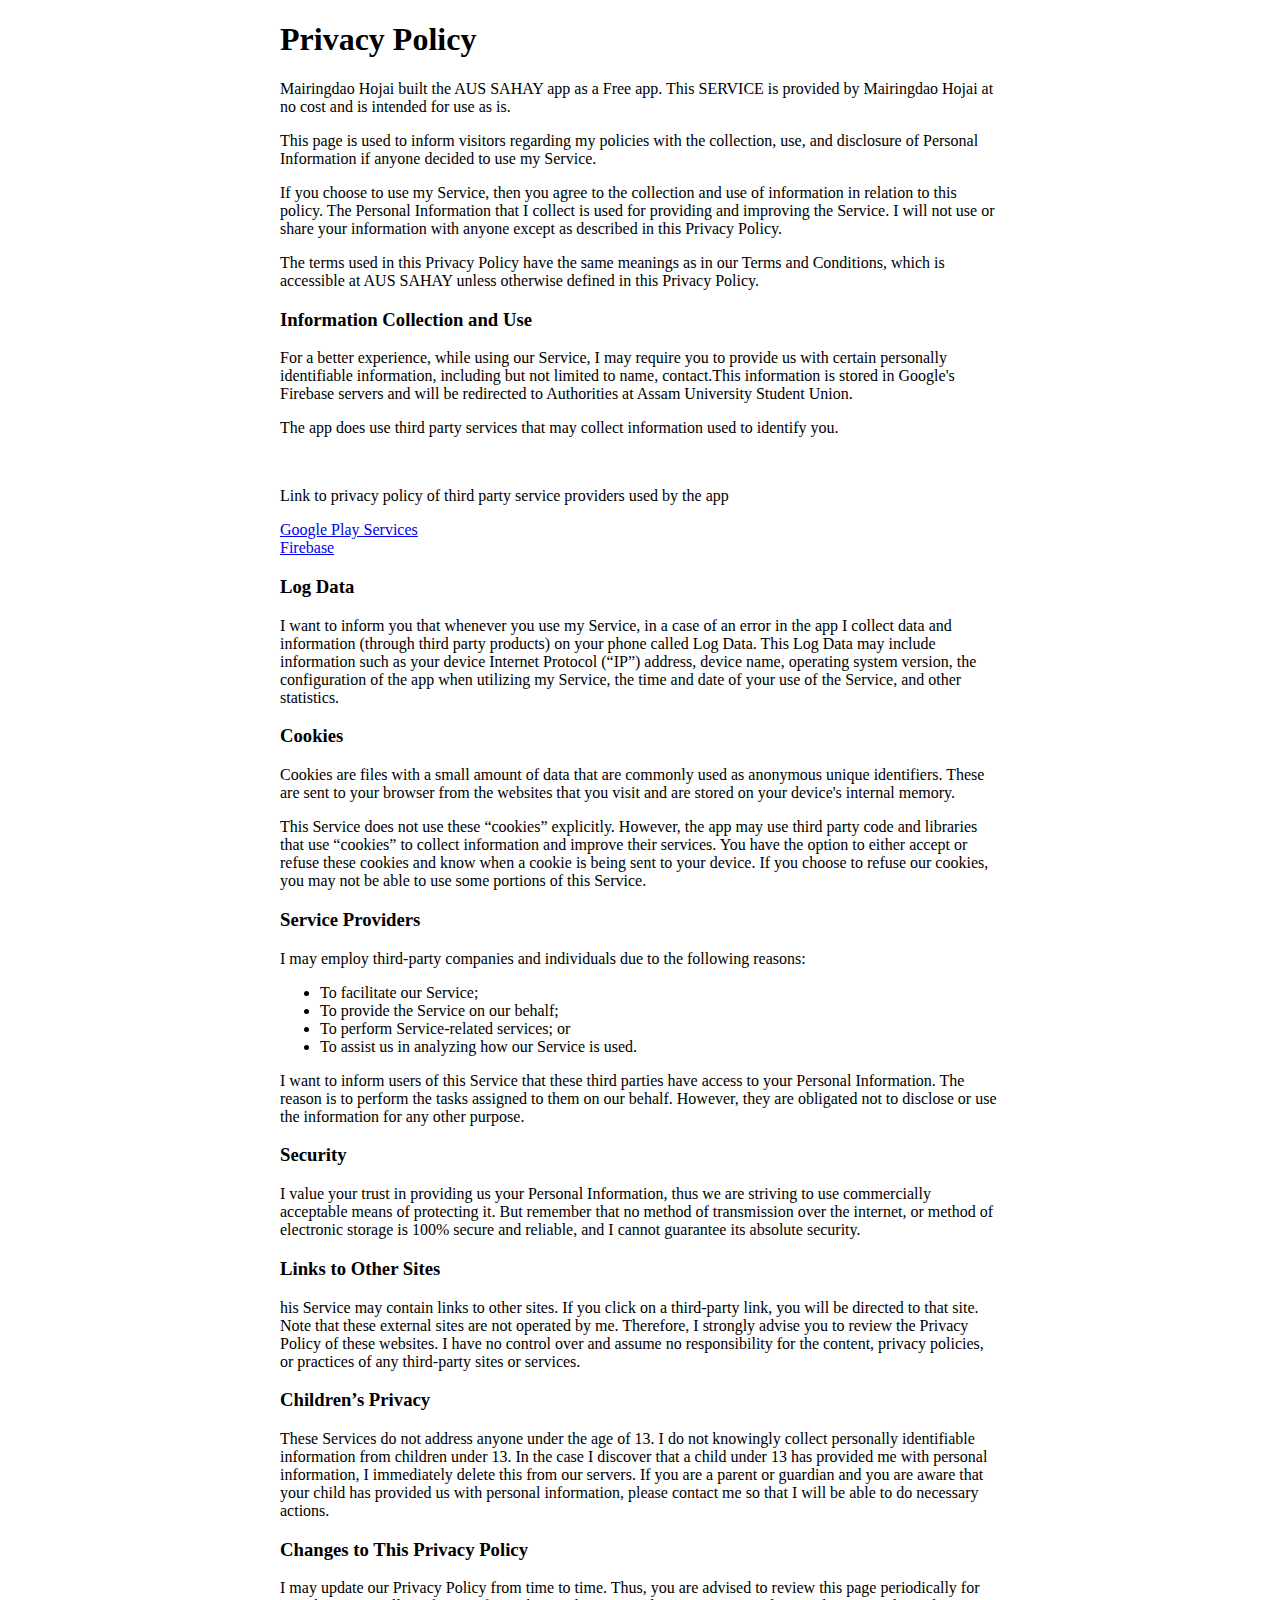
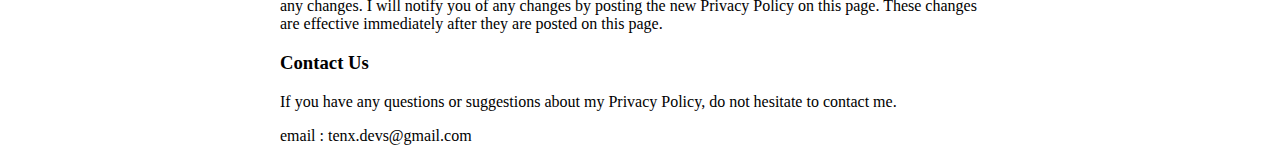
<file: index.html>
<!DOCTYPE html>
<html lang="en">
  <head>
    <meta charset="UTF-8" />
    <meta name="viewport" content="width=device-width, initial-scale=1.0" />
    <meta http-equiv="X-UA-Compatible" content="ie=edge" />
    <link rel="stylesheet" href="style.css" />
    <title>AUS_SAHAY</title>
  </head>
  <body>
    <h1>Privacy Policy</h1>
    <p>
      Mairingdao Hojai built the AUS SAHAY app as a Free app. This SERVICE is
      provided by Mairingdao Hojai at no cost and is intended for use as is.
    </p>
    <p>
      This page is used to inform visitors regarding my policies with the
      collection, use, and disclosure of Personal Information if anyone decided
      to use my Service.
    </p>
    <p>
      If you choose to use my Service, then you agree to the collection and use
      of information in relation to this policy. The Personal Information that I
      collect is used for providing and improving the Service. I will not use or
      share your information with anyone except as described in this Privacy
      Policy.
    </p>
    <p>
      The terms used in this Privacy Policy have the same meanings as in our
      Terms and Conditions, which is accessible at AUS SAHAY unless otherwise
      defined in this Privacy Policy.
    </p>

    <h3>Information Collection and Use</h3>
    <p>
      For a better experience, while using our Service, I may require you to
      provide us with certain personally identifiable information, including but
      not limited to name, contact.This information is stored in Google's
      Firebase servers and will be redirected to Authorities at Assam University
      Student Union.
    </p>
    <p>
      The app does use third party services that may collect information used to
      identify you.
    </p>
    <br />
    <p>
      Link to privacy policy of third party service providers used by the app
    </p>
    <a href="https://policies.google.com/privacy">Google Play Services</a>
    <br />
    <a href="https://firebase.google.com/support/privacy/">Firebase </a>

    <h3>Log Data</h3>
    <p>
      I want to inform you that whenever you use my Service, in a case of an
      error in the app I collect data and information (through third party
      products) on your phone called Log Data. This Log Data may include
      information such as your device Internet Protocol (“IP”) address, device
      name, operating system version, the configuration of the app when
      utilizing my Service, the time and date of your use of the Service, and
      other statistics.
    </p>
    <h3>Cookies</h3>
    <p>
      Cookies are files with a small amount of data that are commonly used as
      anonymous unique identifiers. These are sent to your browser from the
      websites that you visit and are stored on your device's internal memory.
    </p>
    <p>
      This Service does not use these “cookies” explicitly. However, the app may
      use third party code and libraries that use “cookies” to collect
      information and improve their services. You have the option to either
      accept or refuse these cookies and know when a cookie is being sent to
      your device. If you choose to refuse our cookies, you may not be able to
      use some portions of this Service.
    </p>

    <h3>Service Providers</h3>
    <p>
      I may employ third-party companies and individuals due to the following
      reasons:
    </p>
    <ul>
      <li>To facilitate our Service;</li>
      <li>To provide the Service on our behalf;</li>
      <li>To perform Service-related services; or</li>
      <li>To assist us in analyzing how our Service is used.</li>
    </ul>
    <p>
      I want to inform users of this Service that these third parties have
      access to your Personal Information. The reason is to perform the tasks
      assigned to them on our behalf. However, they are obligated not to
      disclose or use the information for any other purpose.
    </p>
    <h3>Security</h3>
    <p>
      I value your trust in providing us your Personal Information, thus we are
      striving to use commercially acceptable means of protecting it. But
      remember that no method of transmission over the internet, or method of
      electronic storage is 100% secure and reliable, and I cannot guarantee its
      absolute security.
    </p>
    <h3>Links to Other Sites</h3>
    <p>
      his Service may contain links to other sites. If you click on a
      third-party link, you will be directed to that site. Note that these
      external sites are not operated by me. Therefore, I strongly advise you to
      review the Privacy Policy of these websites. I have no control over and
      assume no responsibility for the content, privacy policies, or practices
      of any third-party sites or services.
    </p>
    <h3>Children’s Privacy</h3>
    <p>
      These Services do not address anyone under the age of 13. I do not
      knowingly collect personally identifiable information from children under
      13. In the case I discover that a child under 13 has provided me with
      personal information, I immediately delete this from our servers. If you
      are a parent or guardian and you are aware that your child has provided us
      with personal information, please contact me so that I will be able to do
      necessary actions.
    </p>

    <h3>Changes to This Privacy Policy</h3>
    <p>
      I may update our Privacy Policy from time to time. Thus, you are advised
      to review this page periodically for any changes. I will notify you of any
      changes by posting the new Privacy Policy on this page. These changes are
      effective immediately after they are posted on this page.
    </p>
    <h3>Contact Us</h3>
    <p>
      If you have any questions or suggestions about my Privacy Policy, do not
      hesitate to contact me.
    </p>
    <p>email : tenx.devs@gmail.com</p>
  </body>
</html>
</file>
<file: style.css>
html,
body {
  margin: 0px auto;
  width: 75%;
}
</file>
